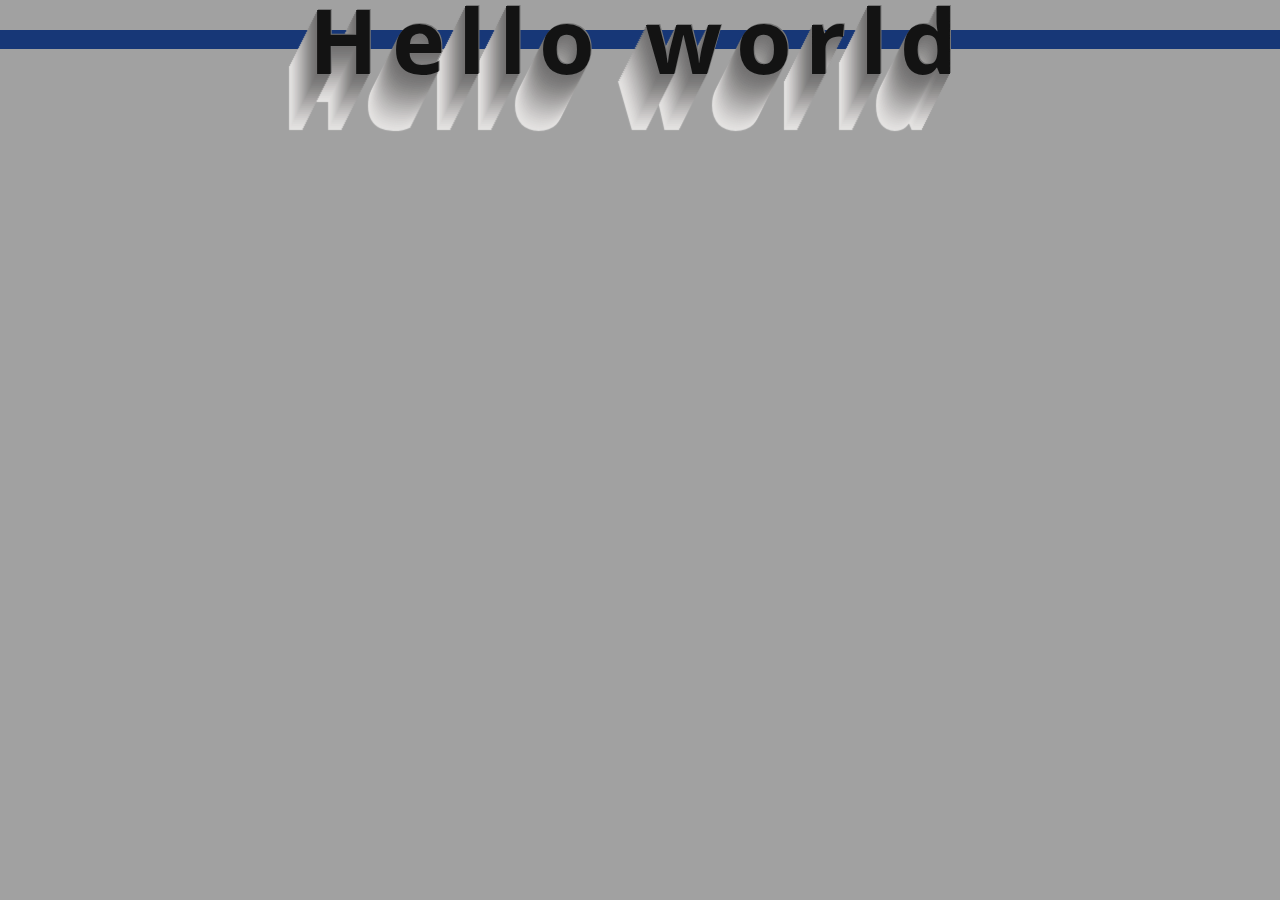
<file: html/index.html>
<!DOCTYPE html>
<html lang="fr">
<head>
    <meta charset="UTF-8">
    <meta http-equiv="X-UA-Compatible" content="IE=edge">
    <!-- ! meta pour le responsive -->
    <meta name="viewport" content="width=device-width, initial-scale=1.0">
    <!-- ! -->
    <link rel="preconnect" href="https://fonts.googleapis.com">
    <link rel="preconnect" href="https://fonts.gstatic.com" crossorigin>
    <link href="https://fonts.googleapis.com/css2?family=Open+Sans:ital,wght@0,400;0,700;1,300;1,700;1,800&display=swap" rel="stylesheet">
    <link rel="stylesheet" href="../css/reset.css">
    <link rel="stylesheet" href="../css/style.css">
    <link rel="icon" type="image/x-icon" href="../images/favicon.ico">
    <title>Caméléon</title>
</head>
<body>
    <h1> Hello world</h1>
</body>
</html>
</file>
<file: css/style.css>
body {
    background-color: #a1a1a1;
    color: white;
    line-height: 1.9rem;
    font-family: 'Open Sans', sans-serif;
    font-weight: bold;
    height: 70vh;
}

.container{
    position: fixed;
	top: 0;
	left:0;
	bottom: 0;
	right: 0;

}

.main{
    display: grid;
    grid-template-columns: repeat(3,1fr);
    margin: 7rem 0rem;
    justify-content: center;


}

.container__section-gauche{
    display: flex;
    margin: auto;
    background-color: #707070c7;
    border: 11px outset #313131;
    border-radius: 40px 40px 40px 40px;
    ox-shadow: 20px 20px rgba(110, 110, 110, 0.15);
    transition: all .4s ease;
    width: 40rem;
    height: 40rem;
    position: relative;
}
.container__section-gauche:hover {
    transform: scale(1.15);
}

.container__section-centre:hover {
    transform: scale(1.15);
}

.container__section-droite:hover {
    transform: scale(1.15);
}

.container__section-centre{
    display: flex;
    margin: auto;
    background-color: #3f3f3fd7;
    border: 11px outset #212d6d;
    border-radius: 40px 40px 40px 40px;
    ox-shadow: 20px 20px rgba(0, 0, 0, 0.15);
    transition: all .4s ease;
    width: 40rem;
    height: 40rem;
    position: relative;
}

.container__section-droite{
    display: flex;
    margin: auto;
    align-items: center;
    background-color: #000000c2;
    border: 11px outset #152886;
    border-radius: 40px 40px 40px 40px;
    ox-shadow: 20px 20px rgba(0, 0, 0, 0.15);
    transition: all .4s ease;
    width: 40rem;
    height: 40rem;
    position: relative;
}


img{
    max-width : 25%;
    height : auto;
    margin: -2rem 8rem -24rem;
    border-radius: 40px 40px 40px 40px;
    position: sticky;
}


form {display: flex;
    position: relative;
    margin: auto 45%;
}

.styled:hover {
    background-color: rgba(255, 0, 0, 1);
}

.styled:active {
    box-shadow: inset -2px -2px 3px rgba(255, 255, 255, .6),
                inset 2px 2px 3px rgba(0, 0, 0, .6);
}
  


h1 {
    text-align: center;
    margin: 3rem auto 9rem;
    position: sticky;
    font-size: 9rem;
    color: #131313;
    background: #103174f3;
    letter-spacing: .15em;
    text-shadow: 1px -1px 0 #767676, -1px 2px 1px #737272, -2px 4px 1px #767474, -3px 6px 1px #787777, -4px 8px 1px #7b7a7a, -5px 10px 1px #7f7d7d, -6px 12px 1px #828181, -7px 14px 1px #868585, -8px 16px 1px #8b8a89, -9px 18px 1px #8f8e8d, -10px 20px 1px #949392, -11px 22px 1px #999897, -12px 24px 1px #9e9c9c, -13px 26px 1px #a3a1a1, -14px 28px 1px #a8a6a6, -15px 30px 1px #adabab, -16px 32px 1px #b2b1b0, -17px 34px 1px #b7b6b5, -18px 36px 1px #bcbbba, -19px 38px 1px #c1bfbf, -20px 40px 1px #c6c4c4, -21px 42px 1px #cbc9c8, -22px 44px 1px #cfcdcd, -23px 46px 1px #d4d2d1, -24px 48px 1px #d8d6d5, -25px 50px 1px #dbdad9, -26px 52px 1px #dfdddc, -27px 54px 1px #e2e0df, -28px 56px 1px #e4e3e2;
}


p {
    text-align: center;
    font-size: 1.7rem;
    margin: auto;

}

#droit__p{
    margin: auto 2rem auto -13rem;
}

ul{
    display: block;
    align-items: center;
    margin: auto;
}

.container__section-gauche:hover {
    border-radius: 0% 0% 50% 50% / 0% 0% 5% 5% ;
    box-shadow: 10px 10px rgba(0,0,0,.25);
}
  
.container__section-centre:hover {
    border-radius: 0% 0% 50% 50% / 0% 0% 5% 5% ;
    box-shadow: 10px 10px rgba(0,0,0,.25);
}
.container__section-droite:hover {
    border-radius: 0% 0% 50% 50% / 0% 0% 5% 5% ;
    box-shadow: 10px 10px rgba(0,0,0,.25);
}

.clouds{
	width:1000%;
	height: 100%;
	background: transparent url("https://s3-us-west-2.amazonaws.com/s.cdpn.io/1231630/clouds_repeat.png") repeat;
	background-size: 1000px 1000px;
    position: fixed;
    right: 0;
    top: 0;
    bottom: 0;
    z-index: 3;

   -moz-animation:move-background 150s linear infinite;
  -ms-animation:move-background 150s linear infinite;
  -o-animation:move-background 150s linear infinite;
  -webkit-animation:move-background 150s linear infinite;
  animation:move-background 150s linear infinite;
}

@keyframes move-background {
    from {
          -webkit-transform: translate3d(0px, 0px, 0px);
      }
      to { 
          -webkit-transform: translate3d(1000px, 0px, 0px);
      }
  }
  @-webkit-keyframes move-background {
    from {
          -webkit-transform: translate3d(0px, 0px, 0px);
      }
      to { 
          -webkit-transform: translate3d(1000px, 0px, 0px);
      }
  }
  
  @-moz-keyframes move-background {    
      from {
          -webkit-transform: translate3d(0px, 0px, 0px);
      }
      to { 
          -webkit-transform: translate3d(1000px, 0px, 0px);
      }
  }
  
      @-webkit-keyframes move-background {
      from {
          -webkit-transform: translate3d(0px, 0px, 0px);
      }
      to { 
          -webkit-transform: translate3d(1000px, 0px, 0px);
      }
  }
</file>
